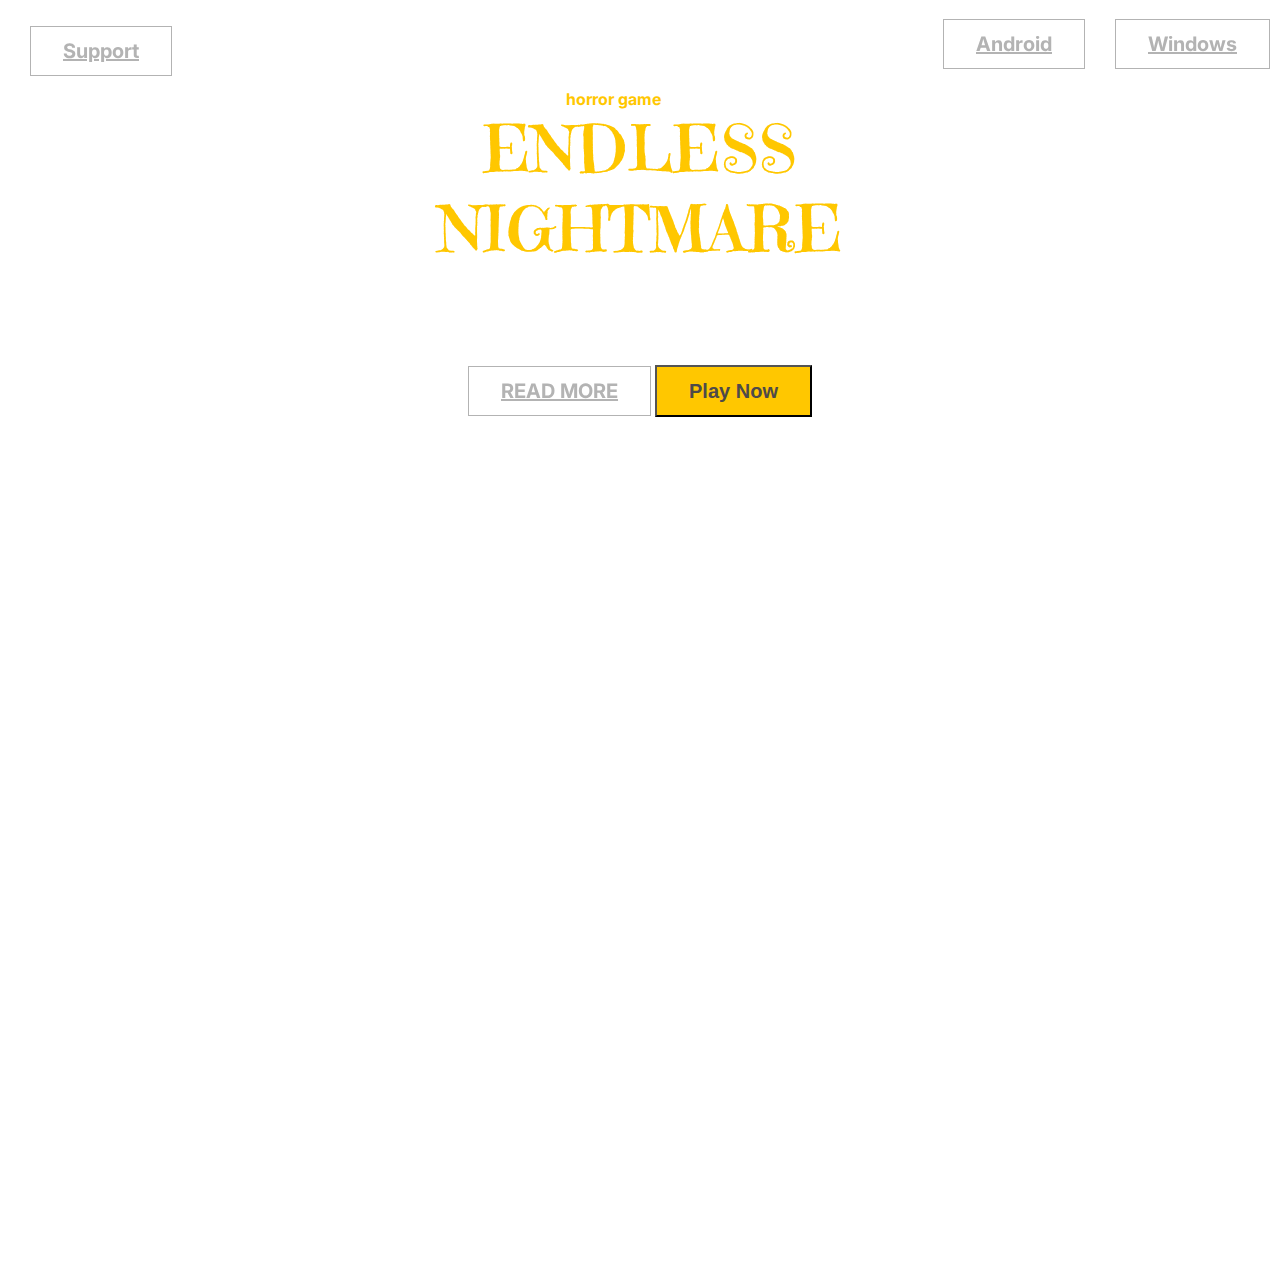
<file: index.html>
<!DOCTYPE html>
<html lang="en">
<head>
  <meta charset="UTF-8">
  <meta http-equiv="X-UA-Compatible" content="IE=edge">
  <meta name="viewport" content="width=device-width, initial-scale=1.0">
  <title>NIGHTMARE</title>

    <link rel="preconnect" href="https://fonts.googleapis.com">
    <link rel="preconnect" href="https://fonts.gstatic.com" crossorigin>
    <link href="https://fonts.googleapis.com/css2?family=Emilys+Candy&family=Inter:wght@400;700&family=Shantell+Sans:ital,wght@1,300&display=swap" rel="stylesheet">
    <link rel="stylesheet" href="style.css">
    <link rel="shortcut icon" href="horror_icon.png" type="image/x-icon">

</head>




<body>
    <div class="container">
        <div class="glass-container">
        <nav class="navbar">
        <div class="logo"><a href="mailto:support@non-existent.com">Support</a></div>
         <ul class="nav-links">
            <li class="nav-link"><a href="#">Android</a></li>
            <li class="nav-link"><a href="#">Windows</a></li>
     
        
        </ul>
        
        </nav>
  <h3>The <span>horror game</span> of the year</h3>

<h1>ENDLESS <br>NIGHTMARE</h1>

<p>You need to find the way out or your night will never end!</p>

<a href="./index2.html" class="">READ MORE</a>

<!-- <a href="#" class="elemento1">PLAY NOW</a> -->
<button id="playButton" class="playButton" onclick="playButton()">Play Now</button>

<script>
function playButton() {
    // Your function code here
    window.alert("Game in development. Soon you will be able to play !")
}
</script>


<!--  <div class="item-resultado">
                <h2>
                    <a href="#" target="_blank">Rebeca Andrade</a>
                </h2>
                <p class="descricao-meta">Rebeca Andrade é a maior ginasta brasileira de todos os tempos. Nascida em Guarulhos, ela conquistou o país com sua força, determinação e talento. Lorem ipsum, dolor sit amet consectetur adipisicing elit. Culpa, fuga minima. Incidunt ullam minima, natus molestias commodi reiciendis consequatur. Repudiandae quas dolores perspiciatis impedit quia dolorum nihil similique autem officia.</p>
                <a href="#" target="_blank">Mais informações</a>
            </div>
            <div class="item-resultado">
                <h2>
                    <a href="#" target="_blank">Rayssa Leal</a>
                </h2>
                <p class="descricao-meta">Rayssa Leal, a "Fadinha", é uma skatista brasileira que conquistou o mundo com seu talento e carisma. Nascida em [cidade], ela é um ícone da nova geração do skate. Lorem ipsum, dolor sit amet consectetur adipisicing elit. Culpa, fuga minima. Incidunt ullam minima, natus molestias commodi reiciendis consequatur. Repudiandae quas dolores perspiciatis impedit quia dolorum nihil similique autem officia.</p>
                <a href="#" target="_blank">Mais informações</a>
            </div>
            
            <div class="item-resultado">
                <h2>
                    <a href="#" target="_blank">Beatriz Souza</a>
                </h2>
                <p class="descricao-meta">Beatriz Souza é uma judoca brasileira que conquistou diversas medalhas importantes. Nascida em [cidade], ela é um exemplo de força e determinação. Lorem ipsum, dolor sit amet consectetur adipisicing elit. Culpa, fuga minima. Incidunt ullam minima, natus molestias commodi reiciendis consequatur. Repudiandae quas dolores perspiciatis impedit quia dolorum nihil similique autem officia.</p>
                <a href="#" target="_blank">Mais informações</a>
            </div>  -->

          
</body>
</html>
</file>
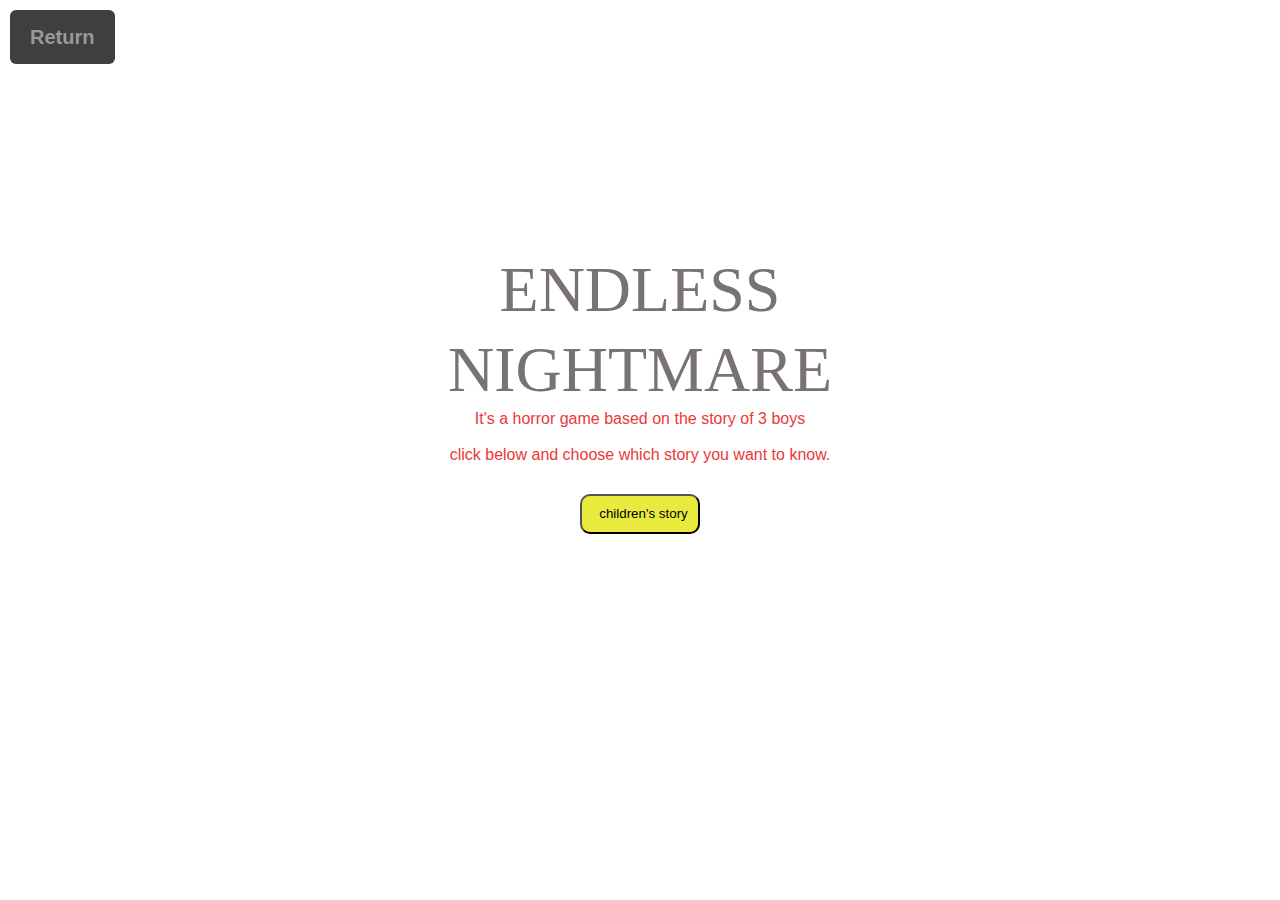
<file: index2.html>
<!DOCTYPE html>
<html lang="en">
<head>
    <meta charset="UTF-8">
    <meta name="viewport" content="width=device-width, initial-scale=1.0">
    <title>Information Nightmare</title>
<link rel="stylesheet" href="style2.css">
</head>

<body>
    <a href="index.html" class="classesone">Return</a>
    <h1>
        ENDLESS <br>
        NIGHTMARE
    </h1>
    <main>
    <p>
        It's a horror game based on the story of 3 boys</p><br>
        <p>click below and choose which story you want to know.</p>
      
        <div class="box1">
         <section class>
        <button onclick="pesquisar()" class="initbutton">children's story</button>
    </div>
    </section> 
  
    <section class="resultados-pesquisa" id="resultados-pesquisa">


    </section>
    <!--
    <footer><p> © 2024 - All rights reserved. </p></footer>
    -->
</main>
    <script src="script.js"></script>
    <script src="dados.js"></script>
</body>
</html>
</file>
<file: style.css>
* {
    margin: 0px;
    box-sizing: border-box;
    
    -webkit-font-smoothing: antialiased;
    -moz-osx-font-smoothing: grayscale;
  }
  
  /* codigo do jogo abaixo*/
  .container{
    display: flex;
    justify-content: center;
   

  }
  
  .glass-container{
    display: block;
    max-width: 72vw;
    margin-top: 10vh;
   
  }
  
  .logo{
    
    font-size: 20px;
    font-weight: 600;
    padding-top: 14px;

}
.navbar{
    display: flex;
    justify-content: space-between;
    align-items: center;
    padding: 0 20px;
    margin: 10px;
    position: fixed; /* Fixa a barra de navegação no topo */
    width: 100%; /* Faz com que a barra de navegação ocupe toda a largura */
    top: 0;
    left: 0;
    padding-top: 15px;
   
}
ul.nav-links{
    margin: 0;
    padding: 0;
    list-style: none;
    display: flex; /* Exibe os itens em linha */
}
li.nav-link{
    margin-left: 30px;
    font-size: 17px;
    font-weight: 300;
}



  body{
  
    text-align: center;
    justify-content: center;
    background-image: url(https://i.ibb.co/pXCm3cx/background-image.jpg;);
    background-repeat: no-repeat;
    background-size: cover;
    background-position: center;
  
    height: 100vw;
    
    
  font-family: 'Inter', sans-serif;


  

 
  
  }
  
  
  
  
  h1 {
  
  
    color: #FFC700;
    /*border: 1px solid blue;*/
    font-weight: 400;
    font-size: 64px;
    line-height: 80px;
    
    font-family: 'Emilys Candy', cursive;
    
  }
  
  h3{
    
    font-size: 16px;
    line-height: 19px;
    color: white;
  }
  
  
  
  
  h3 span{
  
  color: #FFC700;
  }
  
  p {
  
    font-size: 20;
    line-height: 24px;
    font-weight: 400;
    margin-bottom: 72px;
    color: white;
    opacity: .7;
  }
  
  a{
  
    padding: 12px 32px;
    border: 1px solid gray;
    font-weight: 700;
    font-size: 20px;
    line-height: 24px;
  
    color: gray;
    opacity: 0.6;
  }
  
  
  a:hover{
  
    text-decoration: none;
  color: #040101;
  background-color: #FFC700;
  }
  
  /*  elemento de teste
  .elemento1{
  
  text-decoration: none;
  color: #040101;
  background-color: #FFC700;
  opacity: 1;
  
  }
  */
  .playButton{
  
    
    color: #4e4a4a;
    background-color: #FFC700;

    padding: 12px 32px;
  
    font-weight: 700;
    font-size: 20px;
    line-height: 24px;
    opacity: 1;
    
   
    cursor: pointer;
    }
  
  .elemento2 {
  
    text-decoration: none;
    color: #FFFFFF;
    width: 119px;
    height: 24px;
    
    font-family: 'Inter';
    font-style: normal;
    font-weight: 700;
  font-size: 20px;
  line-height: 24px;
  color: white;
  opacity: 0.6;
  
  }
</file>
<file: style2.css>
* {
    margin: 0px;
}

body{
  
    text-align: center;
    justify-content: center;
    padding: 250px;
    font-family: 'Inter', sans-serif;
    background-image: url(https://i.ibb.co/pXCm3cx/background-image.jpg;);
    background-repeat: no-repeat;
    background-size: cover;
    background-position: center;
}

.classesone{

    border-radius: 6px;
 

    text-decoration: none;
    font-weight: 600;
    font-size: 20px;
    line-height: 24px;
  
    color: gray;
    opacity: 0.8;
    top: 0;
    left: 0;

    display: flex;
    align-items: center;
    padding: 0 20px;
    margin: 10px;
    position: fixed; /* Fixa a barra de navegação no topo */
    width: 65px; /* Faz com que a barra de navegação ocupe toda a largura */
    
    background-color: rgb(15, 15, 15);
    
  
    top: 0;
    left: 0;
    padding-top: 15px;
    padding-bottom: 15px;
}

a{
    text-decoration: none;
    color: rgb(236, 93, 93);
    background-color: transparent;
    opacity: 0.8;
}

p{
    color: rgb(236, 56, 56);
}

.item-resultado {
    background: #FFFFFF; /* Cor de fundo dos itens */
    border-radius: 0.6rem; /* Borda arredondada */
    padding: 1rem; /* Espaçamento interno */
    margin-bottom: 1rem; /* Espaçamento abaixo dos itens */
    box-shadow: 0 2px 4px rgba(0, 0, 0, 0.1); /* Sombra leve */

    padding-left: 50px;

}

.item-resultado p {
    margin-bottom: 20px; /* Ajuste o valor para controlar o espaçamento */
    color: rgb(101, 112, 122);
   
  }
h1 {
    color: rgb(121, 114, 114);
    font-weight: 400;
    font-size: 64px;
    line-height: 80px;
    
    font-family: 'Emilys Candy', cursive;
}


.initbutton {
    width: 120px;
    height: 40px;
    border-radius: 10px;
    padding: 3px 3px 4px 10px;
    background-color: rgb(232, 235, 62);
    cursor: pointer;
   
   
}
.box1 {
    padding-top: 30px;
   
  
}

footer {
    background-color: #F5F7F8; /* Cor de fundo do rodapé */
    color: #45474B; /* Cor do texto */
    text-align: center; /* Alinha o texto ao centro */
    padding: 0; /* Espaçamento interno */
    width: 650px; /* Largura total da página */
    position: absolute; /* Posiciona o rodapé */
    bottom: 0; /* Alinha ao fundo da página */
    font-size: 1rem; /* Tamanho da fonte */
}
</file>
